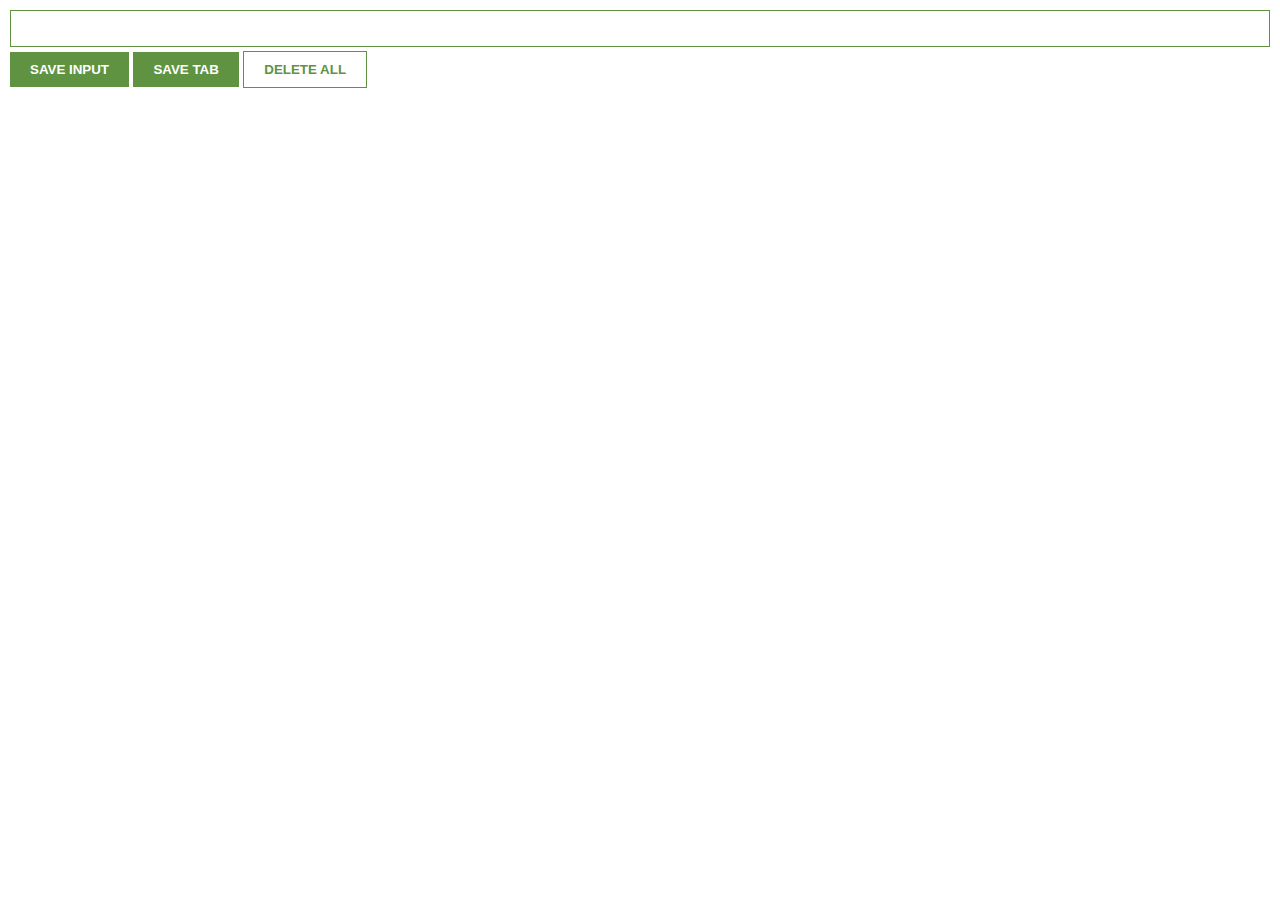
<file: index.html>
<!DOCTYPE html>
<html lang="en">
<head>
    <meta charset="UTF-8">
    <meta name="viewport" content="width=device-width, initial-scale=1.0">
    <title>Chrome Extension</title>
    <link href="style.css" rel="stylesheet">
</head>
<body>
    <input type="text" id="input-el">
    <button id="input-btn">SAVE INPUT</button>
    <button id="tab-btn">SAVE TAB</button>
    <button id="delete-btn">DELETE ALL</button>
    <ul id="ul-el"></ul>
    <div id="container"></div>

    <script src="script.js"></script>
    
</body>
</html>
</file>
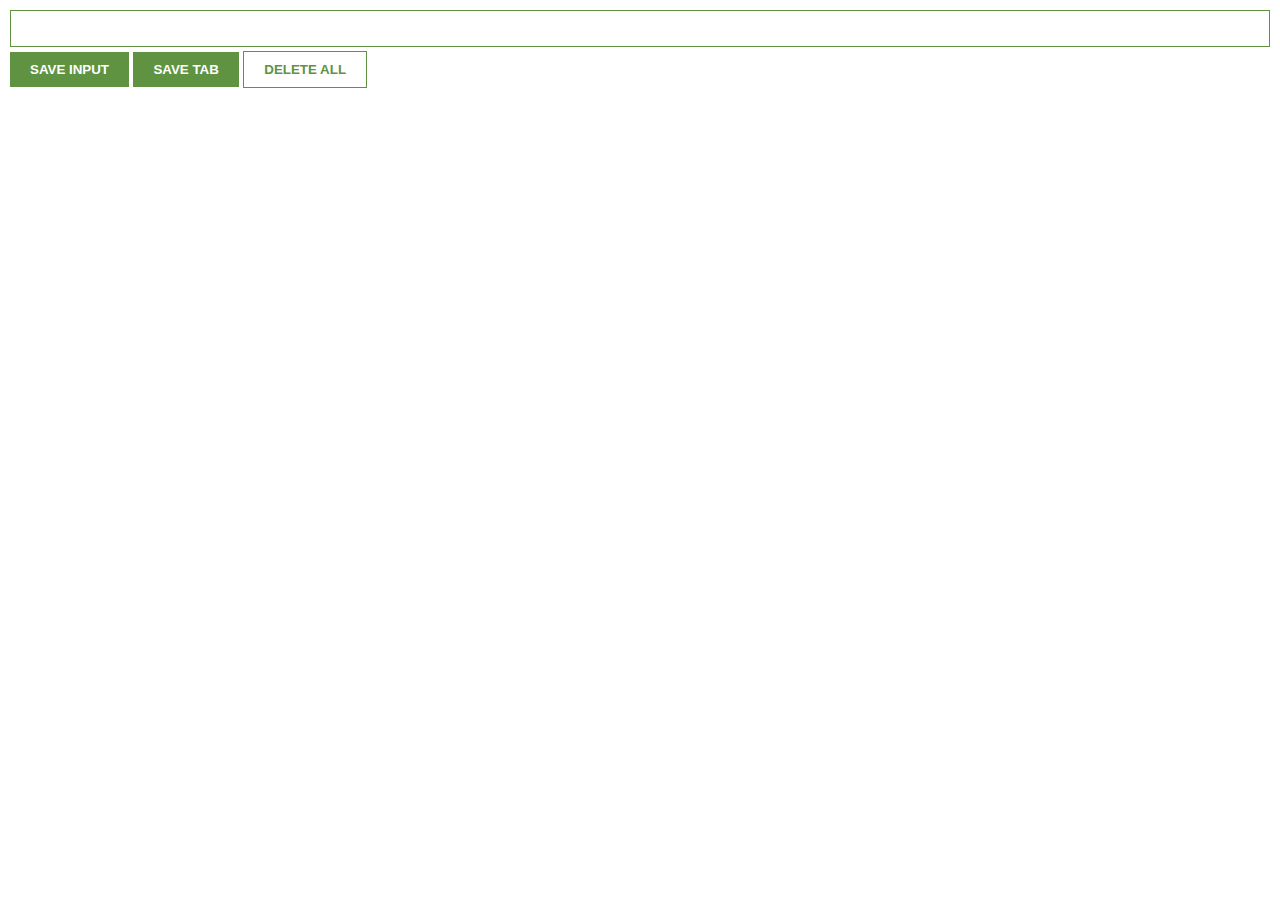
<file: chromeExtension.html>
<!DOCTYPE html>
<html lang="en">
<head>
    <meta charset="UTF-8">
    <meta name="viewport" content="width=device-width, initial-scale=1.0">
    <title>Chrome Extension</title>
    <link href="style_chrome.css" rel="stylesheet">
</head>
<body>
    <input type="text" id="input-el">
    <button id="input-btn">SAVE INPUT</button>
    <button id="tab-btn">SAVE TAB</button>
    <button id="delete-btn">DELETE ALL</button>
    <ul id="ul-el"></ul>
    <div id="container"></div>

    <script src="ChromeExtension.js"></script>
    
</body>
</html>
</file>
<file: style.css>
body {
    margin: 0;
    padding: 10px;
    font-family: Arial, Helvetica, sans-serif;
    min-width: 400px;
}

input {
    width: 100%;
    padding: 10px;
    box-sizing: border-box;
    border: 1px solid #5f9341;
    margin-bottom: 4px;
}

button {
    background: #5f9341;
    color: white;
    padding: 10px 20px;
    border: none;
    font-weight: bold;
}

ul{
    list-style: none;
    padding-left: 0;
    
}

li{
    margin-top: 5px;
}
    
a{
    color: #5f9341;
}

#delete-btn{
    background: white;
    color: #5f9341;
    border: 1px solid #5f9341
}
</file>
<file: style_chrome.css>
body {
    margin: 0;
    padding: 10px;
    font-family: Arial, Helvetica, sans-serif;
    min-width: 400px;
}

input {
    width: 100%;
    padding: 10px;
    box-sizing: border-box;
    border: 1px solid #5f9341;
    margin-bottom: 4px;
}

button {
    background: #5f9341;
    color: white;
    padding: 10px 20px;
    border: none;
    font-weight: bold;
}

ul{
    list-style: none;
    padding-left: 0;
    
}

li{
    margin-top: 5px;
}
    
a{
    color: #5f9341;
}

#delete-btn{
    background: white;
    color: #5f9341;
    border: 1px solid #5f9341
}
</file>
